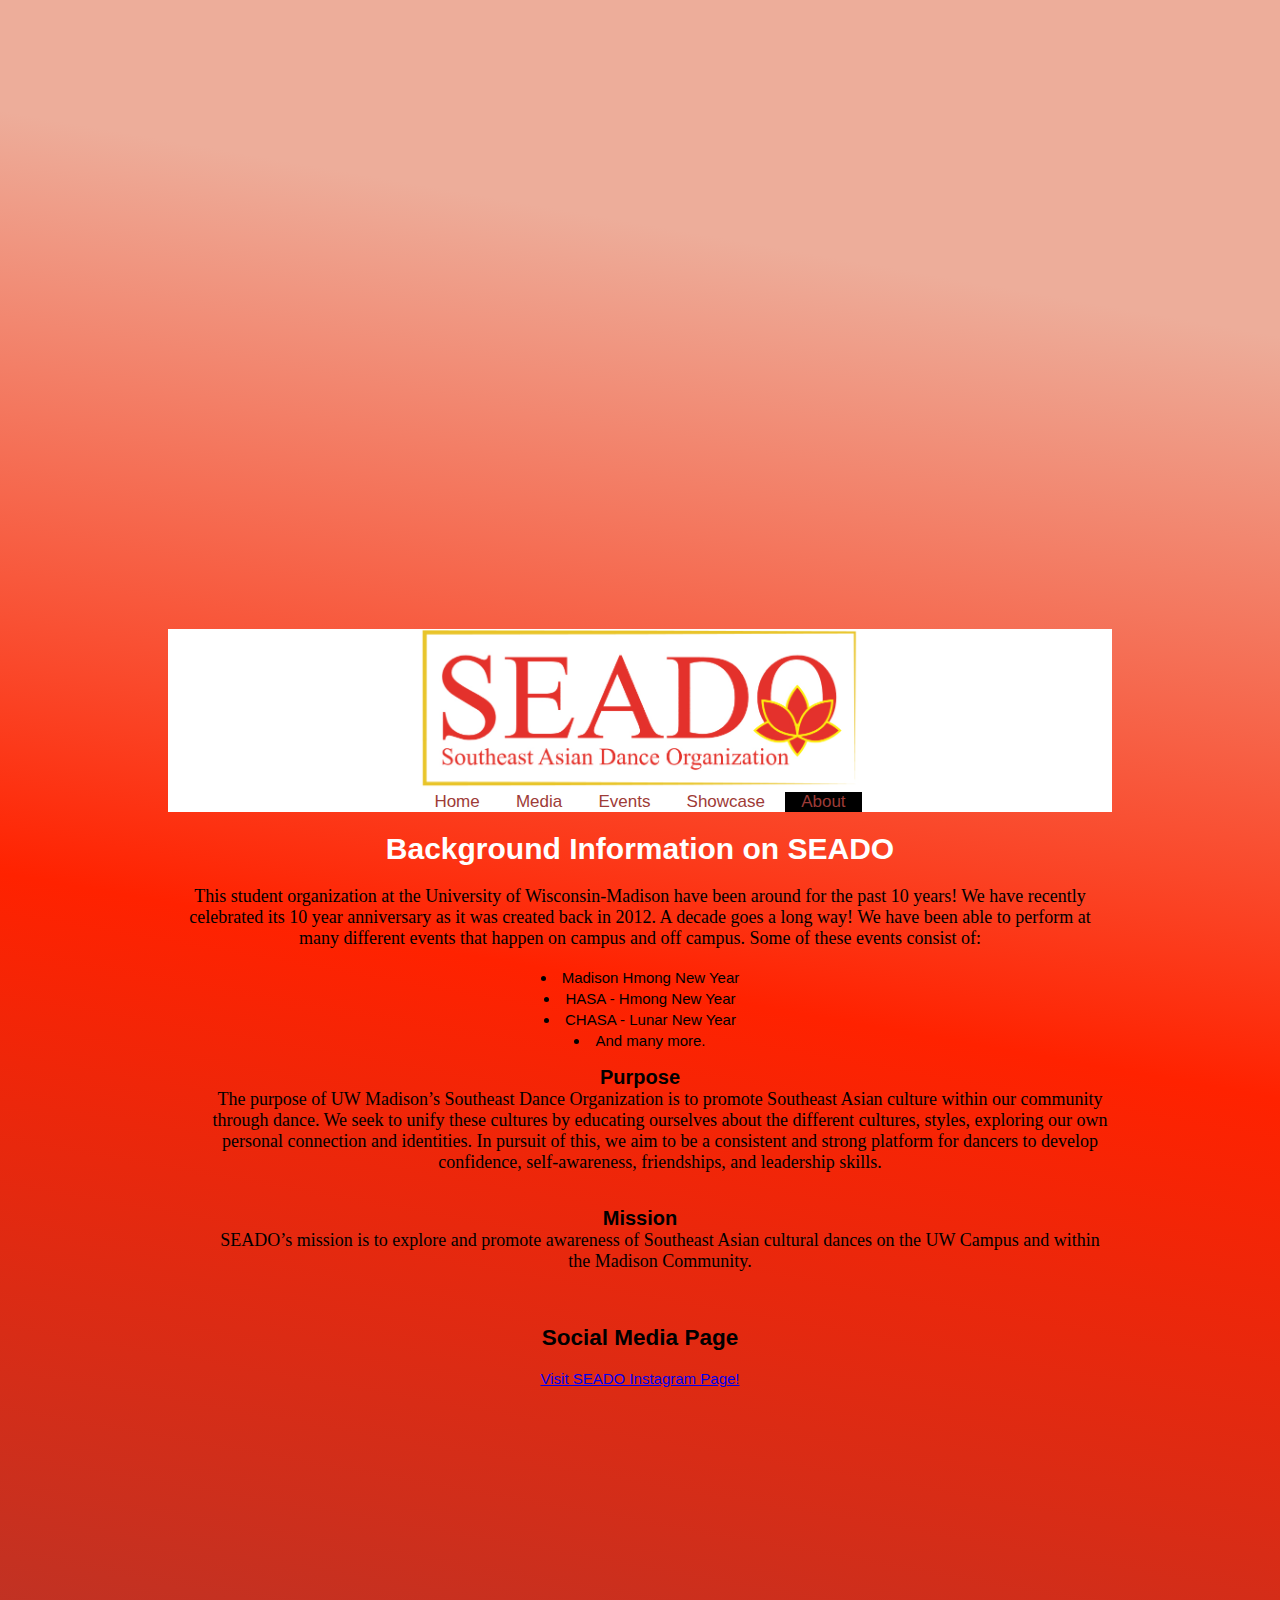
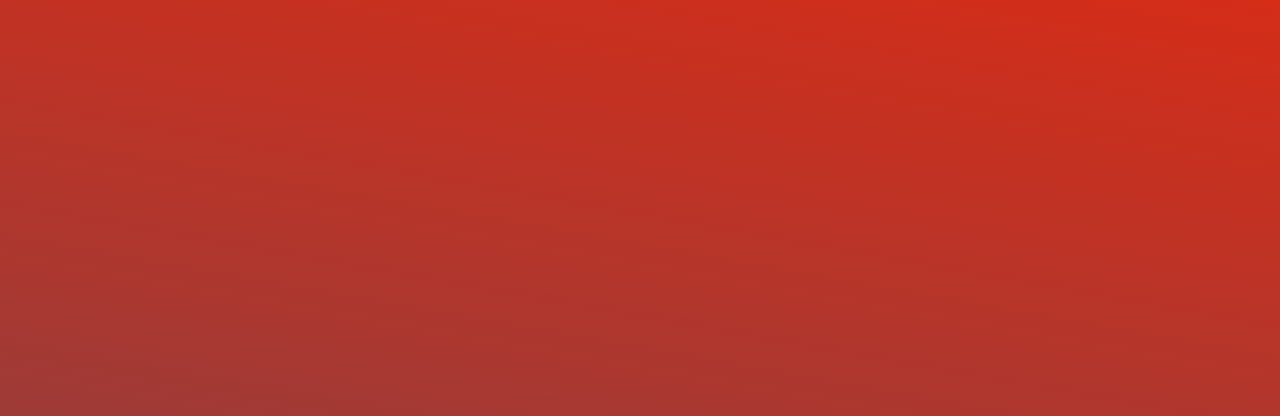
<file: about.html>
<!DOCTYPE html>
<html lang="en">
<meta charset="UTF-8">
<title>Page Title</title>
<meta name="viewport" content="width=device-width,initial-scale=1">
<link rel="stylesheet" href="style.css">
<style>
</style>
<script src=""></script>
<!--- Code above this line will not be displayed on the browser --> 
<div class="banner"> 
	<img src="images/seado.jpg.jpg" alt="seado logo" height="160">
</div>
<div class="topnav">
  <a href="index.html">Home</a>
  <a href="media.html">Media</a>
  <a href="events.html">Events</a>
  <a href="showcase.html">Showcase</a>
  <a class="active" href="about.html">About</a>
</div>

<body>

<h1> Background Information on SEADO </h1>
	<p> This student organization at the University of Wisconsin-Madison have been around for the past 10 years! We have recently celebrated its 10 year anniversary as it was created back in 2012. A decade goes a long way! We have been able to perform at many different events that happen on campus and off campus. Some of these events consist of:</p>
		<ul> 
			<li> Madison Hmong New Year </li>
			<li> HASA - Hmong New Year </li>
			<li> CHASA - Lunar New Year </li>
			<li> And many more.</li>

		</ul>
<dl>
 	<dt><strong> Purpose</strong> </dt>
	<dd> The purpose of UW Madison’s Southeast Dance Organization is to promote Southeast Asian culture within our community through dance. We seek to unify these cultures by educating ourselves about the different cultures, styles, exploring our own personal connection and identities. In pursuit of this, we aim to be a consistent and strong platform for dancers to develop confidence, self-awareness, friendships, and leadership skills.</dd>
	<br></br>
	<dt> <strong>	Mission </strong></h2>
	<dd>SEADO’s mission is to explore and promote awareness of Southeast Asian cultural dances on the UW Campus and within the Madison Community. 
	</dd>
	<br></br>
</dl>

<h2> Social Media Page </h2>

<a href="https://www.instagram.com/seadowisc/"> Visit SEADO Instagram Page! </a>
			


</body>

</html>
</file>
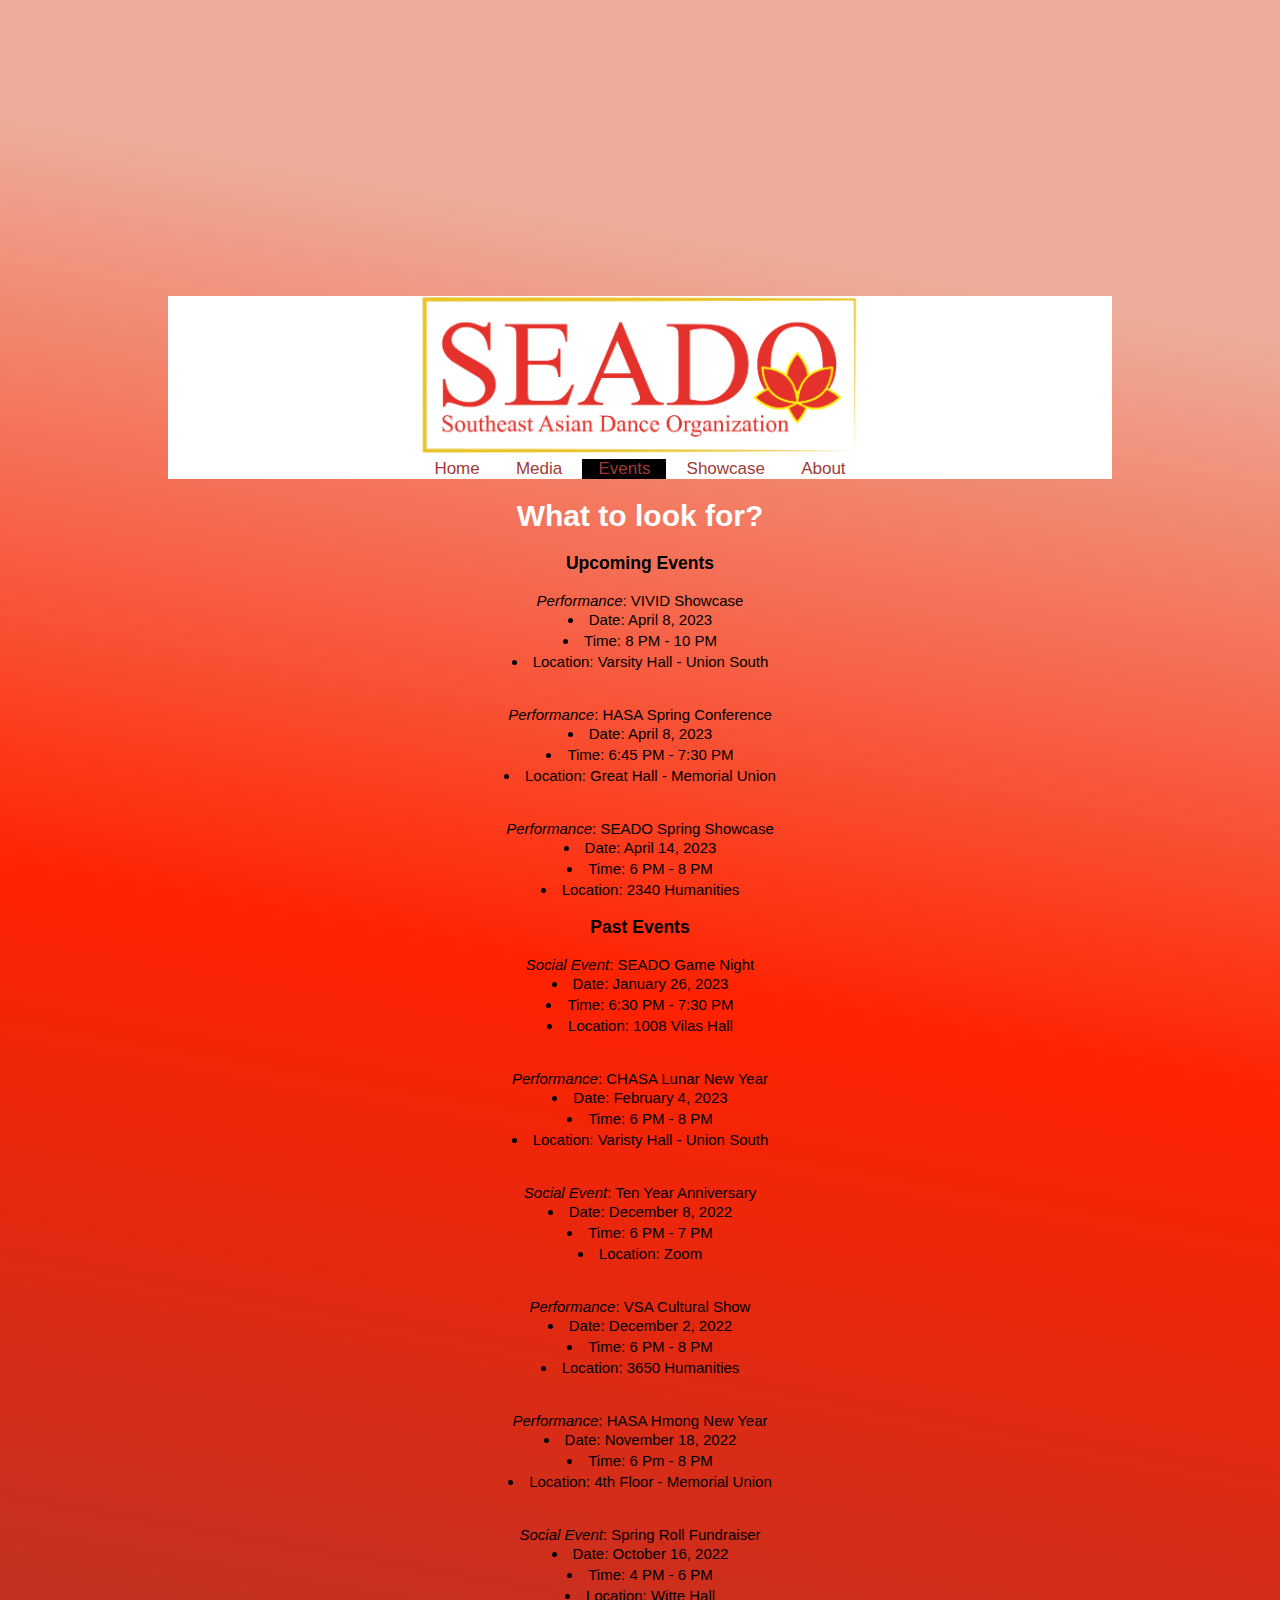
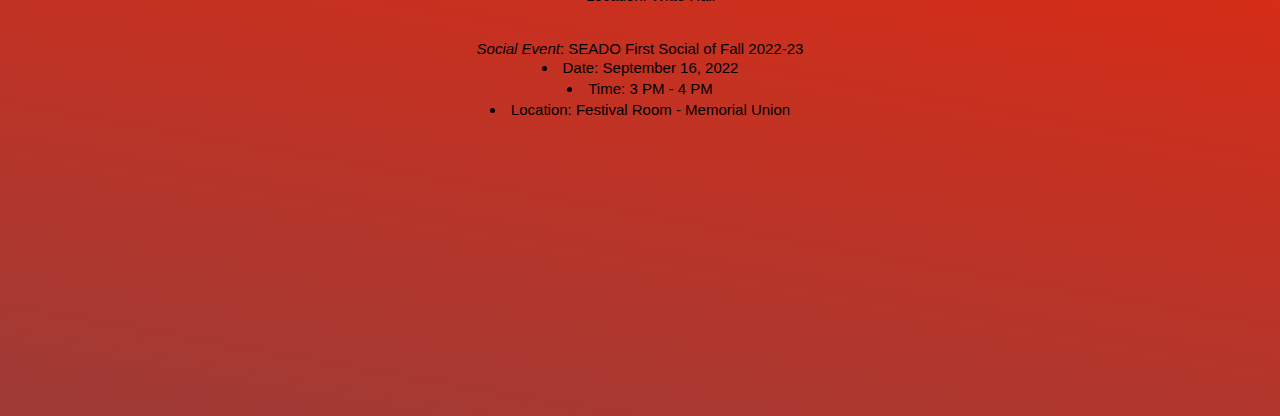
<file: events.html>
<!DOCTYPE html>
<html lang="en">
<meta charset="UTF-8">
<title>Page Title</title>
<meta name="viewport" content="width=device-width,initial-scale=1">
<link rel="stylesheet" href="style.css">
<style>
</style>
<script src=""></script>
<!--- Code above this line will not be displayed on the browser --> 

<div class="banner"> 
	<img src="images/seado.jpg.jpg" alt="seado logo" height="160">
</div>
<div class="topnav">
  <a href="index.html">Home</a>
  <a href="media.html">Media</a>
  <a class="active" href="events.html">Events</a>
  <a href="showcase.html">Showcase</a>
  <a href="about.html">About</a>
</div>

<body>
	<h1> What to look for? </h1>
	<h3> Upcoming Events </h3>
	<p2>
		
		<ul>
			<i>Performance</i>: VIVID Showcase
			<li> Date: April 8, 2023</li>
			<li> Time: 8 PM - 10 PM </li>
			<li> Location: Varsity Hall - Union South </li>
		</ul>
		<br></br>
		<ul>
			<i>Performance</i>: HASA Spring Conference
			<li> Date: April 8, 2023 </li>
			<li> Time: 6:45 PM - 7:30 PM </li>
			<li> Location: Great Hall - Memorial Union </li>
		</ul>
		<br></br>
		<ul>
			<i>Performance</i>: SEADO Spring Showcase
			<li> Date: April 14, 2023 </li>
			<li> Time: 6 PM - 8 PM </li>
			<li> Location: 2340 Humanities </li>
		</ul>
	</p2>

	<h3> Past Events </h3>

	<p> 
		<ul>
			<i>Social Event</i>: SEADO Game Night </ul>
			<ul><li> Date: January 26, 2023 </li>
			<li> Time: 6:30 PM - 7:30 PM </li>
			<li> Location: 1008 Vilas Hall </li>
		</ul>
		<br></br>
		<ul>
			<i>Performance</i>: CHASA Lunar New Year </ul>
			<ul><li> Date: February 4, 2023  </li>
			<li> Time: 6 PM - 8 PM </li>
			<li> Location: Varisty Hall - Union South </li>
		</ul>
		<br></br>
		<ul>
			<i>Social Event</i>: Ten Year Anniversary </ul>
			<ul><li> Date: December 8, 2022 </li>
			<li> Time: 6 PM - 7 PM </li>
			<li> Location: Zoom </li>
		</ul>
		<br></br>
		<ul>
			<i>Performance</i>: VSA Cultural Show </ul>
			<ul><li> Date: December 2, 2022  </li>
			<li> Time: 6 PM - 8 PM </li>
			<li> Location: 3650 Humanities </li>
		</ul>
		<br></br>
		<ul>
			<i>Performance</i>: HASA Hmong New Year </ul>
			<ul><li> Date: November 18, 2022 </li>
			<li> Time: 6 Pm - 8 PM </li>
			<li> Location: 4th Floor - Memorial Union </li>
		</ul>
		<br></br>
		<ul>
			<i>Social Event</i>: Spring Roll Fundraiser </ul>
			<ul><li> Date: October 16, 2022 </li>
			<li> Time: 4 PM - 6 PM </li>
			<li> Location: Witte Hall </li>
		</ul>
		<br></br>
		<ul>
			<i>Social Event</i>: SEADO First Social of Fall 2022-23 </ul>
			<ul><li> Date: September 16, 2022 </li>
			<li> Time: 3 PM - 4 PM </li>
			<li> Location: Festival Room - Memorial Union </li></ul>
</body>


</html>
</file>
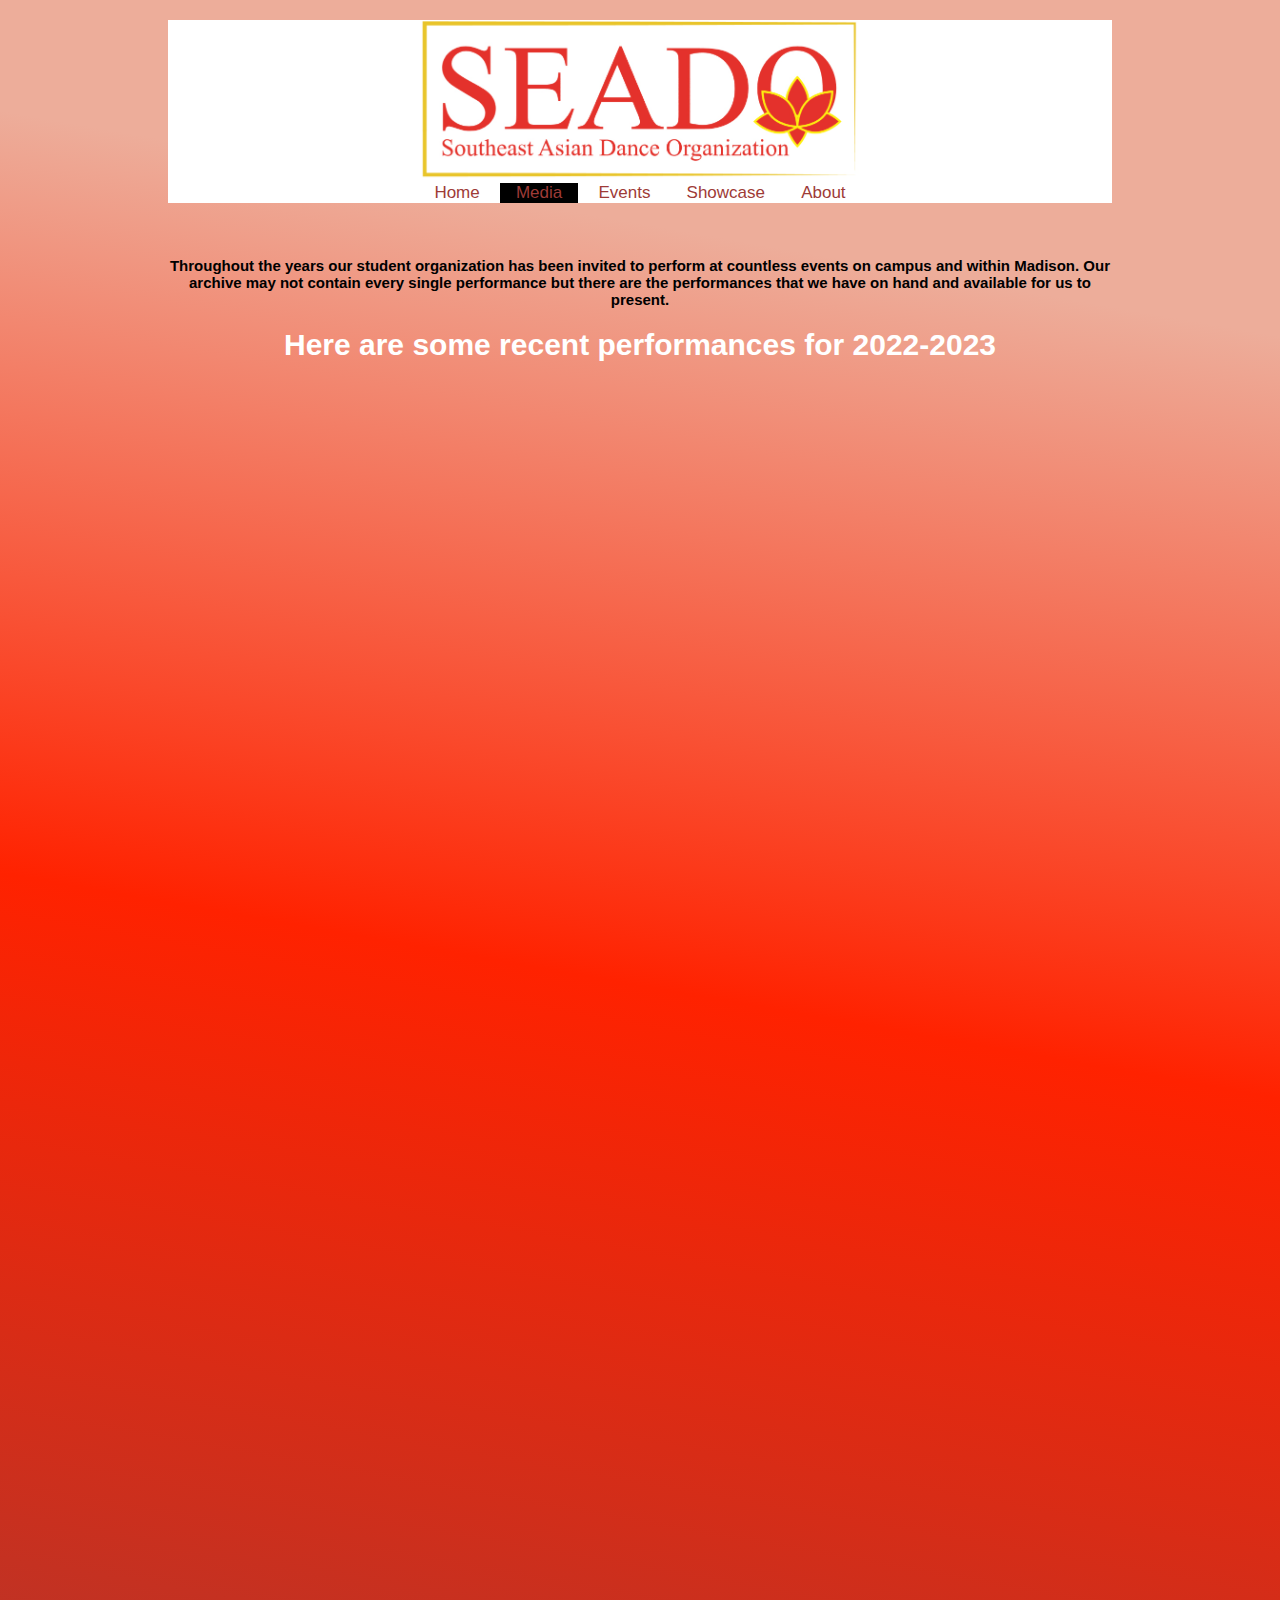
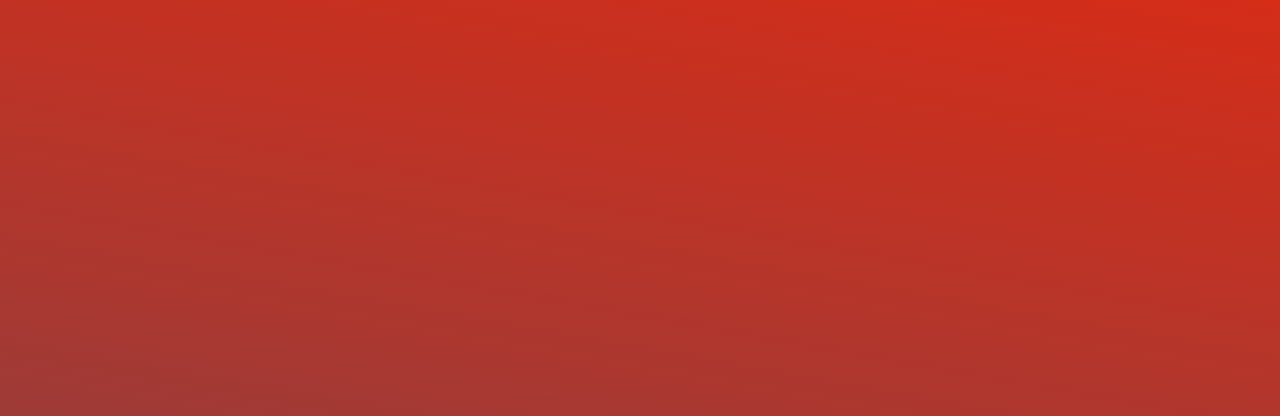
<file: media.html>
<!DOCTYPE html>
<html lang="en">
<meta charset="UTF-8">
<title>Page Title</title>
<meta name="viewport" content="width=device-width,initial-scale=1">
<link rel="stylesheet" href="style.css">
<style>
</style>
<script src=""></script>
<!--- Code above this line will not be displayed on the browser --> 
<div class="banner"> 
	<img src="images/seado.jpg.jpg" alt="seado logo" height="160">
</div>
<div class="topnav">
  <a href="index.html">Home</a>
  <a class="active" href="media.html">Media</a>
  <a href="events.html">Events</a>
  <a href="showcase.html">Showcase</a>
  <a href="about.html">About</a>
</div>

<body> 
<br></br>
<h4> Throughout the years our student organization has been invited to perform at countless events on campus and within Madison. Our archive may not contain every single performance but there are the performances that we have on hand and available for us to present. </h4>

<h1> Here are some recent performances for 2022-2023 </h1>
<br></br>
	<iframe width="800" height="472.5" src="https://www.youtube.com/embed/joLmdHLct1Y" title="YouTube video player" frameborder="0" allow="accelerometer; autoplay; clipboard-write; encrypted-media; gyroscope; picture-in-picture; web-share" allowfullscreen></iframe>
<br></br>
	<iframe width="800" height="472.5" src="https://www.youtube.com/embed/K2eJV33Lu7w" title="YouTube video player" frameborder="0" allow="accelerometer; autoplay; clipboard-write; encrypted-media; gyroscope; picture-in-picture; web-share" allowfullscreen></iframe>
<br></br>
	<iframe width="800" height="472.5" src="https://www.youtube.com/embed/B0_NvuS39OA" title="YouTube video player" frameborder="0" allow="accelerometer; autoplay; clipboard-write; encrypted-media; gyroscope; picture-in-picture; web-share" allowfullscreen></iframe>


</body>

</html>
</file>
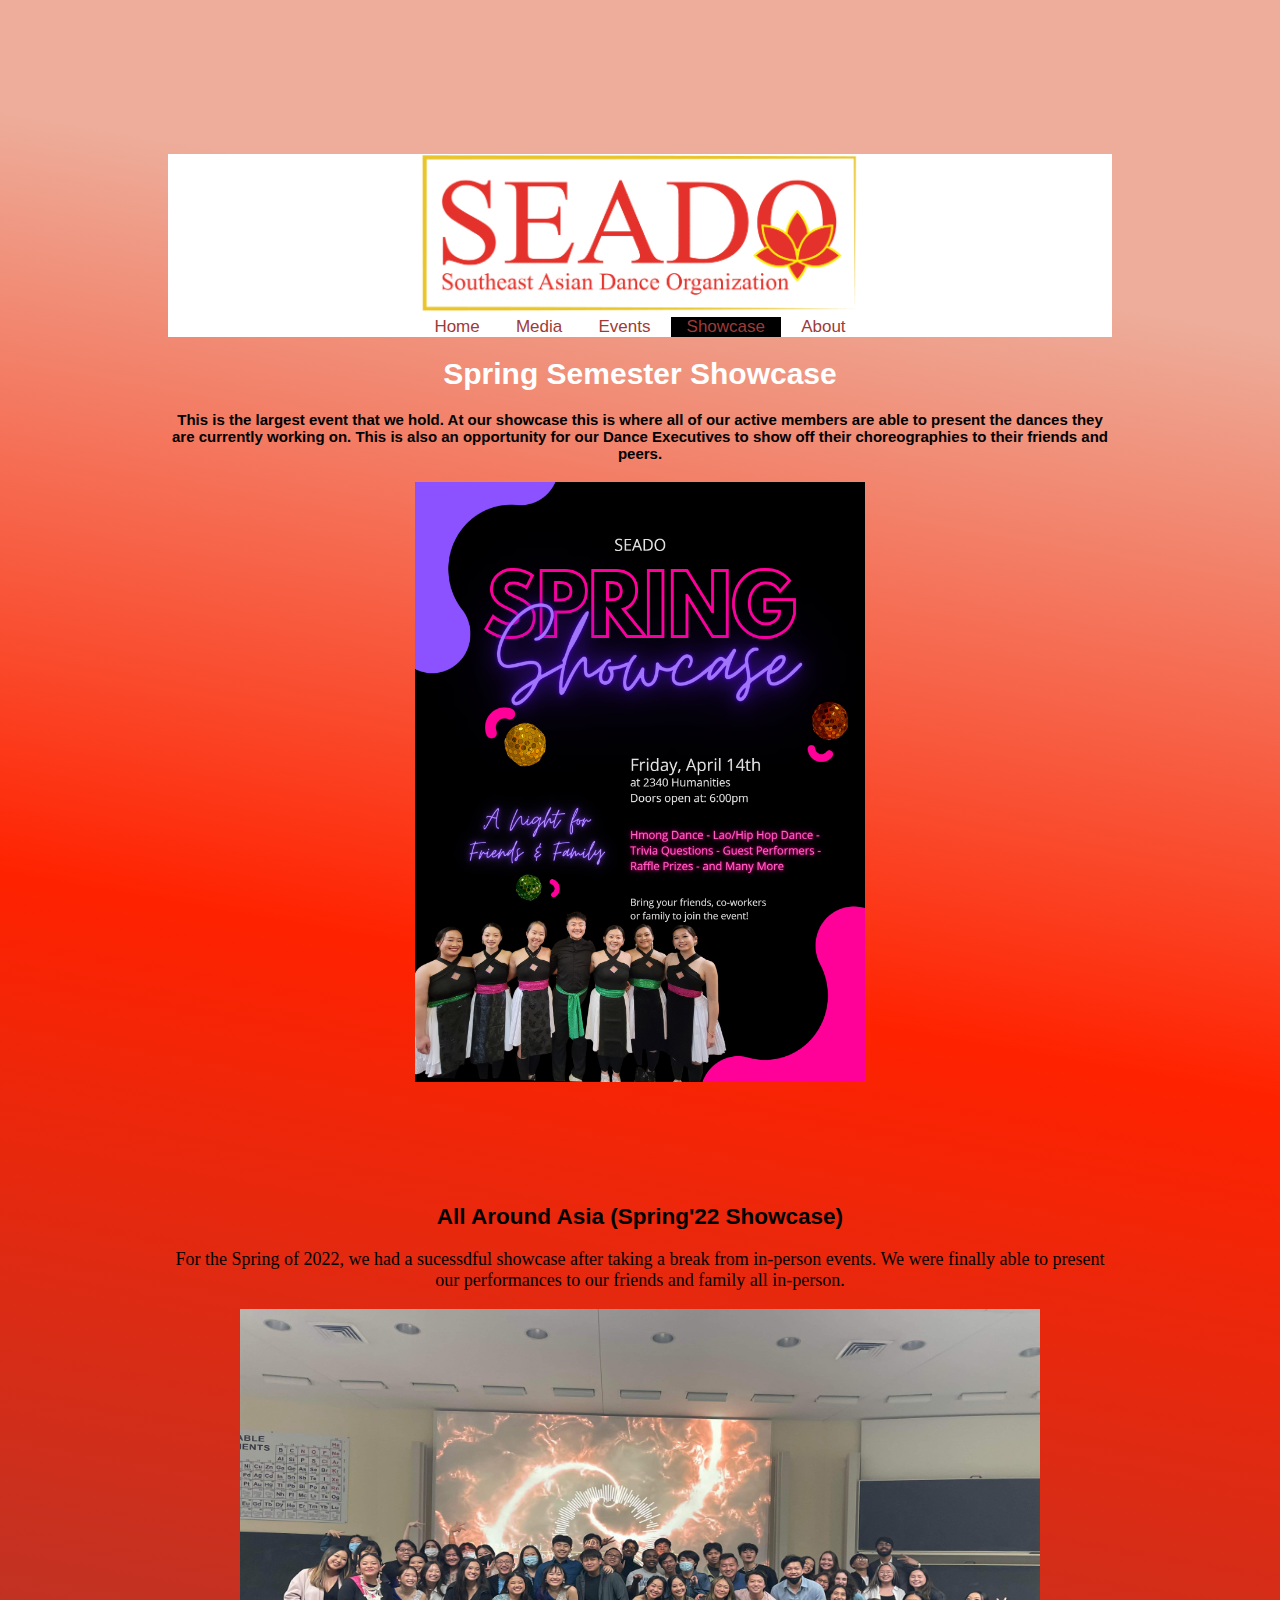
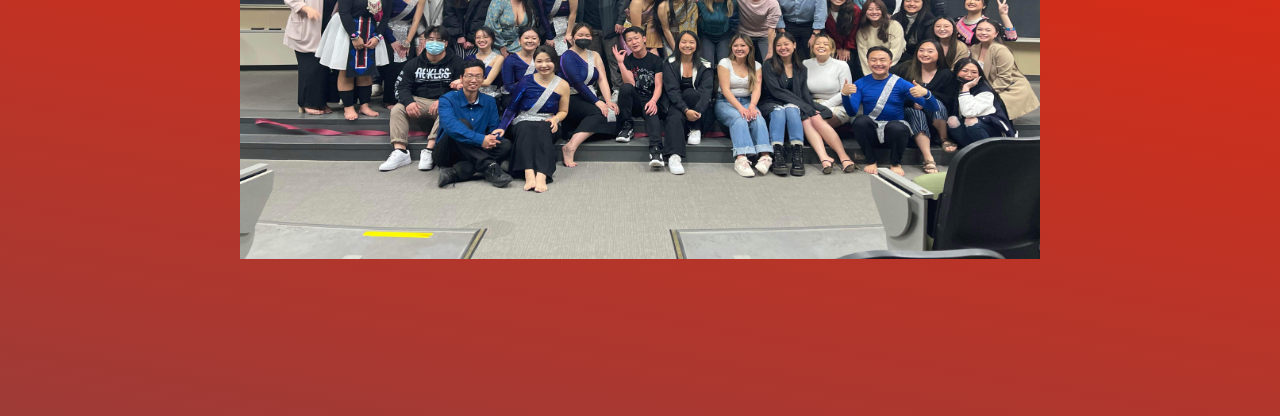
<file: showcase.html>
<!DOCTYPE html>
<html lang="en">
<meta charset="UTF-8">
<title>Page Title</title>
<meta name="viewport" content="width=device-width,initial-scale=1">
<link rel="stylesheet" href="style.css">
<style>
</style>
<script src=""></script>
<!--- Code above this line will not be displayed on the browser --> 
<div class="banner"> 
	<img src="images/seado.jpg.jpg" alt="seado logo" height="160">
</div>
<div class="topnav">
  <a href="index.html">Home</a>
  <a href="media.html">Media</a>
  <a href="events.html">Events</a>
  <a class="active" href="showcase.html">Showcase</a>
  <a href="about.html">About</a>
</div>

<body>
<h1> Spring Semester Showcase </h1>
<h4> This is the largest event that we hold. At our showcase this is where all of our active members are able to present the dances they are currently working on. This is also an opportunity for our Dance Executives to show off their choreographies to their friends and peers. </h4>

<img src="images/showcaseflyer.png" alt="2023 spring showcase flyer" width="450" height="600" >

<div class="box"></div>
<h2> All Around Asia (Spring'22 Showcase) </h2>
<p> For the Spring of 2022, we had a sucessdful showcase after taking a break from in-person events. We were finally able to present our performances to our friends and family all in-person.</p>

<img src="images/2022showcase.JPG" alt="2022 all around the world spring showcase group picture" width="800" height="550">

</body>


</html>
</file>
<file: style.css>
body {
	font-family: arial;
	background-color: #E81E0C;
	text-align: center;
	font-size: 15px;

}

body {
  height: 2000px;
  background: linear-gradient(10deg, #9E3B37 0%, #FF2200 51%, #EDAD9A 85%);
}

h1 { 
	color: white; 
}


p{
	font-family: serif;
	font-size: 18px;
}

dd{
	font-family: serif;
	font-size: 18px;

}

dt{
	font-size: 20px;
}

html, body {
    min-height: 100%;
    align-content: center;
    padding-right: 80px;
    padding-left: 80px;

}

.banner {
  align-content: center;
  background-color: white;
  }


.topnav {
  background-color:white;
  overflow: hidden;
  text-align: : center;
}


.topnav a {
  float: center ;
  color: #9E3B37;
  text-align: center;
  padding: 14px 16px;
  text-decoration: none;
  font-size: 17px;
}

.topnav a:hover {
  background-color: red;
  color: black;
}

.topnav a.active {
  background-color: black;
  color: #9E3B37;
}


.box{
width: 100px;
height: 100px;
}


.column1of4{
	float: right;
	padding-right: 35px;
	padding-bottom: 20px;
}

.column2of4{
	float: right;
	padding-right: 15px;
	padding-bottom: 20px;
}

.column3of4{
	float: right;
	padding-right: 15px;
	padding-bottom: 20px;
}
.column4of4{
	float: right;
	padding-right: 15px;
	padding-bottom: 20px;
}

.column1of1{
	float: center;

	padding-top: 20px;
	
}

ul {
	margin:0;
    padding:0;
    list-style: inside;                
}
ul  li {
    padding: 2px 5px; 
}

iframe {
	padding: 20px;

}
</file>
